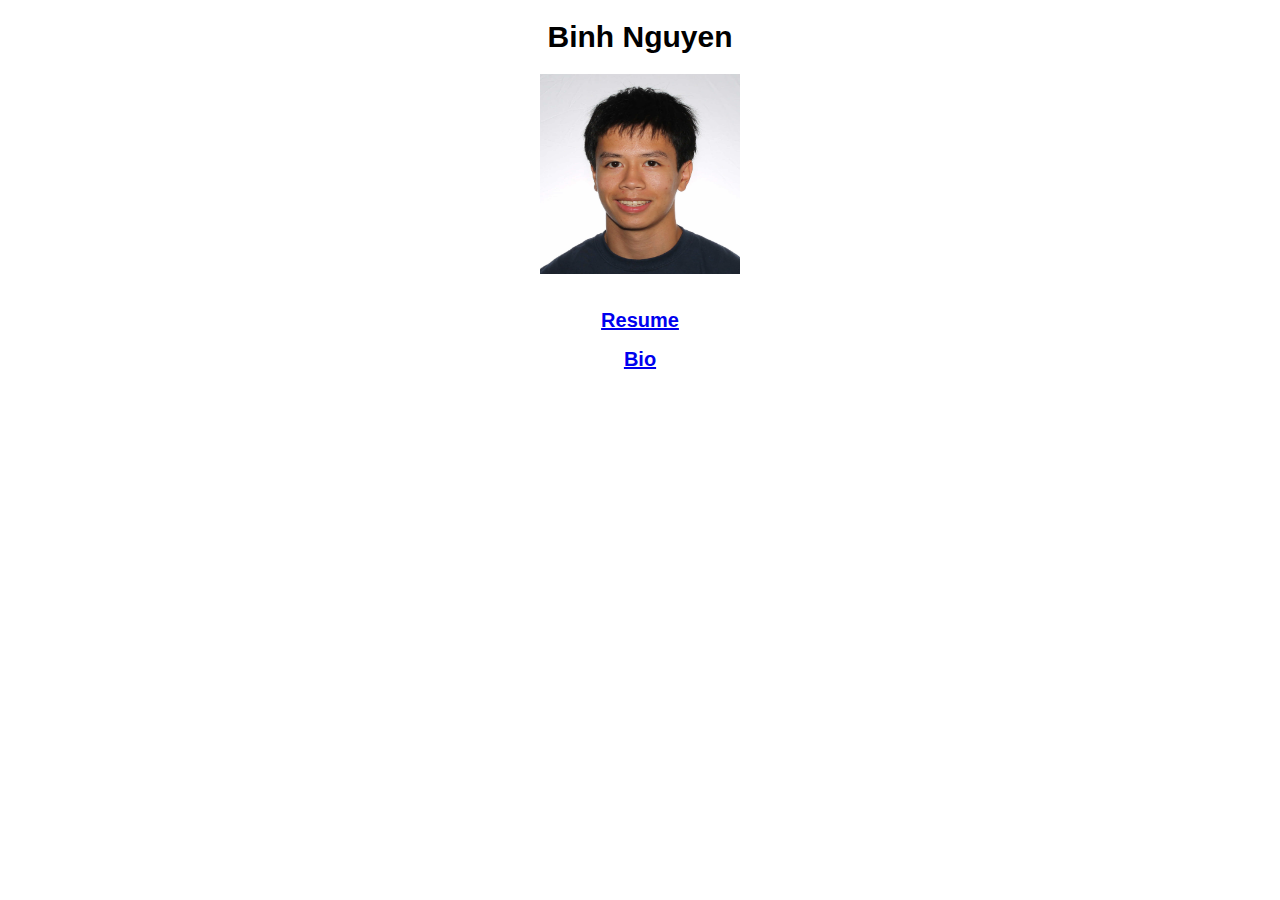
<file: index.html>
<!doctype html>
<html>

	<head>
		<title>Home</title>
		<meta content="text/html;charset=utf-8" http-equiv="Content-Type">
		<link href="index.css" rel="stylesheet"/>
	</head>

	<body>
		<h1>Binh Nguyen</h1>
		<img src="binh.jpg" alt="Image can't be displayed." width="200" height="200">
		<br/>
		<h2><a href="../resume.html">Resume</a></h2>
		<h2><a href="../bio.html">Bio</a></h2>
	</body>

</html>
</file>
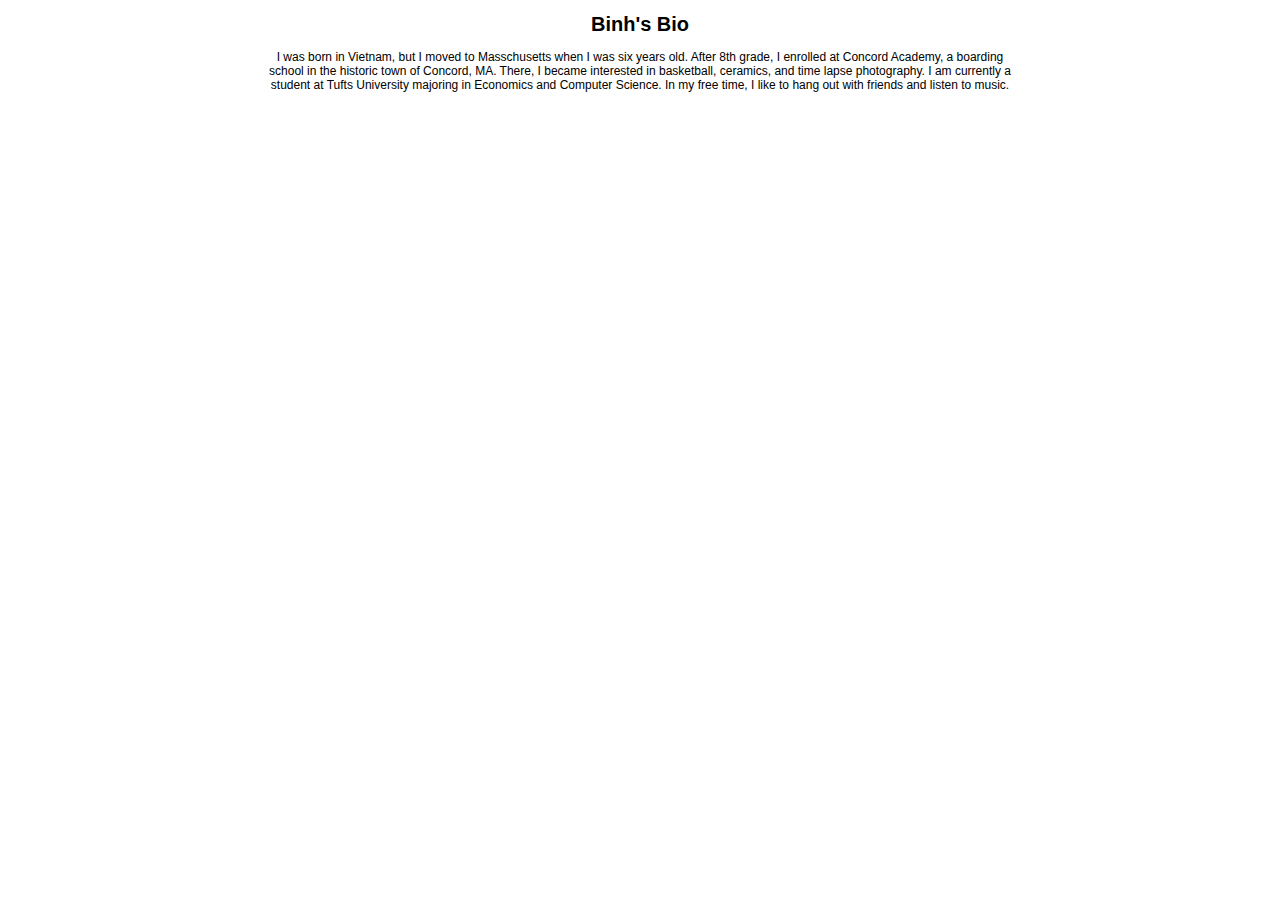
<file: bio.html>
<!DOCTYPE html>
<html>

	<head>
		<title>Binh's Bio</title>
		<meta content="text/html;charset=utf-8" http-equiv="Content-Type">
		<link href="bio.css" rel="stylesheet"/>		
	</head>

	<body>
		<h1>Binh's Bio</h1>
		<h2>I was born in Vietnam, but I moved to Masschusetts when I was six years old. After 8th grade, I enrolled at Concord Academy, a boarding school in the historic town of Concord, MA. There, I became interested in basketball, ceramics, and time lapse photography. I am currently a student at Tufts University majoring in Economics and Computer Science. In my free time, I like to hang out with friends and listen to music.</h2>
	</body>

</html>
</file>
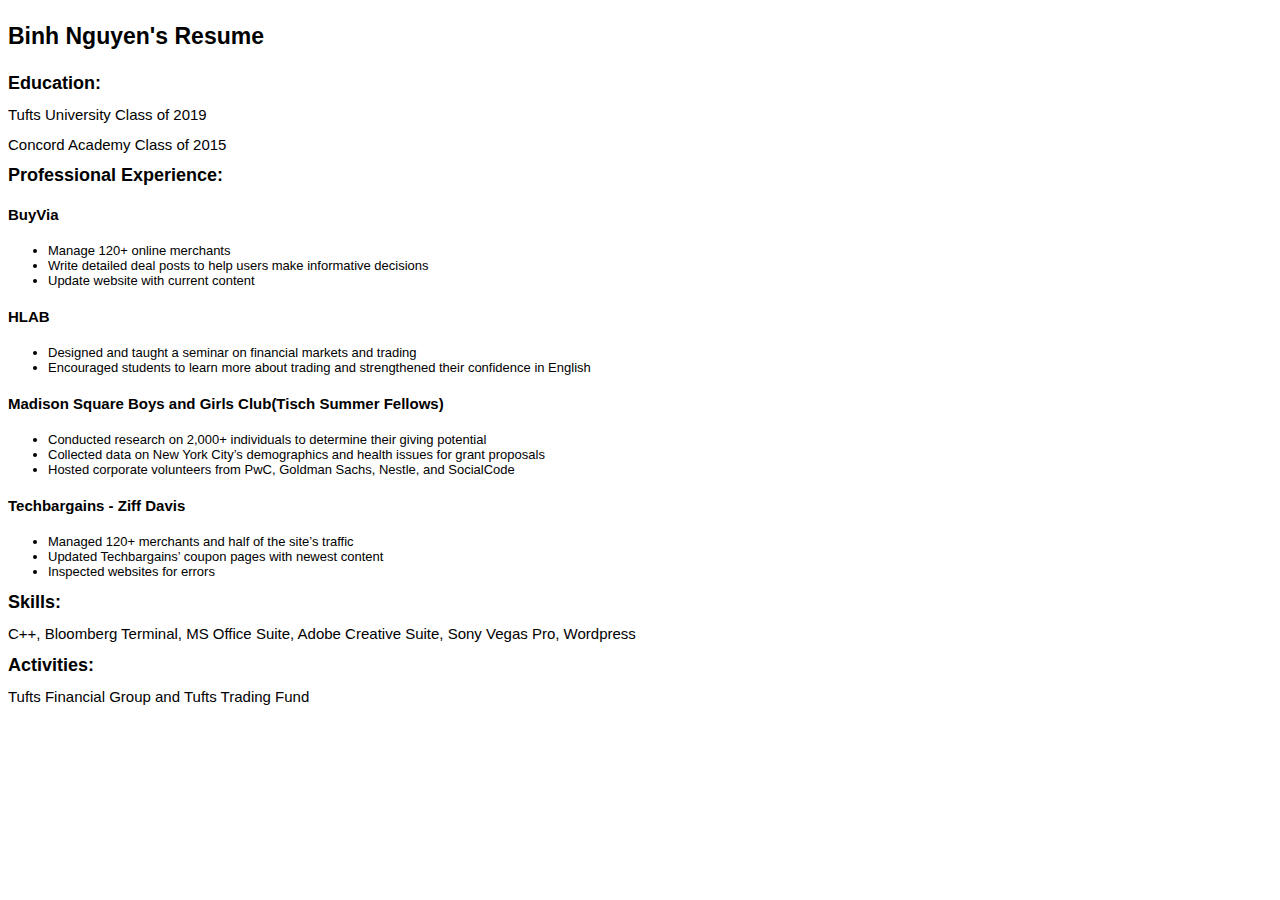
<file: resume.html>
<!DOCTYPE html>
<html>

<head>
	<title>resume.html</title>
	<meta content="text/html;charset=utf-8" http-equiv="Content-Type">
	<link href="resume.css" rel="stylesheet"/>		
</head>

<body>
	<h3>Binh Nguyen's Resume</h3>
	<h1>Education:</h1>
	<h2>Tufts University Class of 2019</h2>
	<h2>Concord Academy Class of 2015</h2>
	<h1>Professional Experience:</h1>

	<h4>BuyVia</h4>

	<div class = "bullet">
		<ul>
			<li>Manage 120+ online merchants</li>
			<li>Write detailed deal posts to help users make informative decisions</li>
			<li>Update website with current content</li>
		</ul>
	</div>

	<div class = "bullet">
		<h4>HLAB</h4>
		<ul>
			<li>Designed and taught a seminar on financial markets and trading</li>
			<li>Encouraged students to learn more about trading and strengthened their confidence in English</li>
		</ul>
	</div>

	<h4>Madison Square Boys and Girls Club(Tisch Summer Fellows)</h4>

	<div class = "bullet">
		<ul>
			<li>Conducted research on 2,000+ individuals to determine their giving potential</li>
			<li>Collected data on New York City’s demographics and health issues for grant proposals</li>
			<li>Hosted corporate volunteers from PwC, Goldman Sachs, Nestle, and SocialCode</li>
		</ul>
	</div>

	<div class = "bullet">
		<h4>Techbargains - Ziff Davis</h4>
		<ul>
			<li>Managed 120+ merchants and half of the site’s traffic</li>
			<li>Updated Techbargains’ coupon pages with newest content</li>
			<li>Inspected websites for errors</li>
		</ul>
	</div>
	
	<h1>Skills: </h1>
	<h2>C++, Bloomberg Terminal, MS Office Suite, Adobe Creative Suite, Sony Vegas Pro, Wordpress</h2>

	<h1>Activities: </h1>
	<h2>Tufts Financial Group and Tufts Trading Fund</h2>
</body>

</html>
</file>
<file: index.css>
h1 {
		text-align: center;
		font-family: Helvetica;
		font-size: 30px;
		margin-left: auto;
		margin-right: auto;
}
h2 {
		text-align: center;
		font-family: Helvetica;
		font-size: 20px;
		margin-left: auto;
		margin-right: auto;
}
img {
		display: block;
		margin-right: auto;
		margin-left: auto;
}
</file>
<file: bio.css>
h1 {
		text-align: center;
		font-family: Helvetica;
		font-size: 20px;
		margin-left: auto;
		margin-right: auto;
}
h2 {
		text-align: center;
		font-family: Helvetica;
		font-size: 12px;
		font-weight: normal;
		margin-left: 20%;
		margin-right: 20%;
}
</file>
<file: resume.css>
h1 {
		text-align: left;
		font-family: Helvetica;
		font-size: 18px;
		font-weight: bold;
		margin-left: auto;
		margin-right: auto;
}
h2 {
		text-align: left;
		font-family: Helvetica;
		font-size: 15px;
		font-weight: normal;
		margin-left: auto;
		margin-right: auto;
}
h3 {
		text-align: left;
		font-family: Helvetica;
		font-size: 23px;
		font-weight: bold;
		margin-left: auto;
		margin-right: auto;
}
h4 {
		text-align: left;
		font-family: Helvetica;
		font-size: 15px;
		font-weight: bold;
		margin-left: auto;
		margin-right: auto;
}
.bullet {
		text-align: left;
		font-family: Helvetica;
		font-size: 13px;
		font-weight: normal;
		margin-left: auto;
		margin-right: auto;
}
</file>
